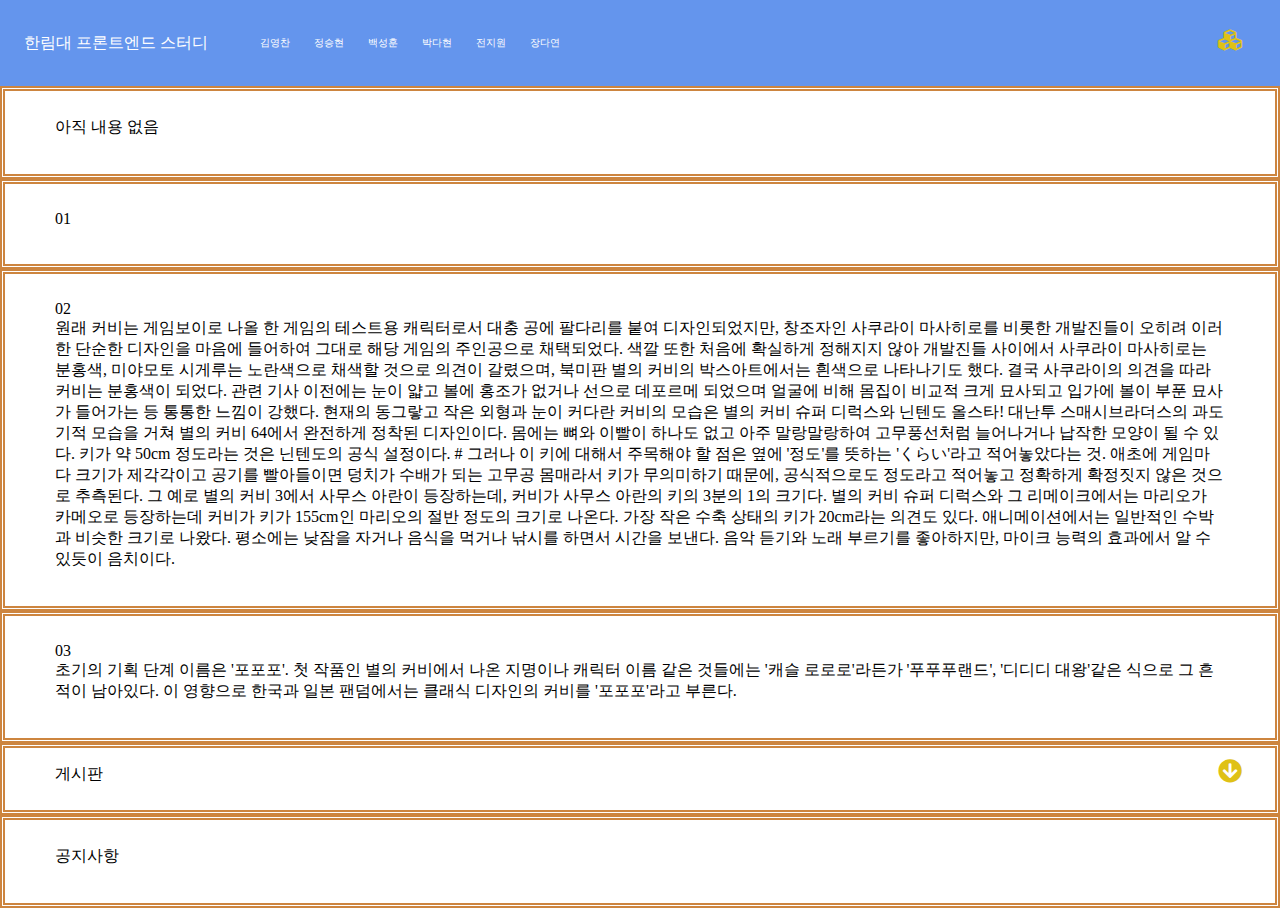
<file: main.html>
<!doctype html>
<html>
<head>
<title>main homepage</title>
<meta charset="utf-8">
<link
    rel="stylesheet"
    href="https://cdnjs.cloudflare.com/ajax/libs/font-awesome/5.8.2/css/all.min.css"
  />
<link rel="stylesheet" href="main.css">

</head>
<body>
</header>
<div class="container">

 <div class="name">
  <a href="https://www.notion.so/324d13811a4843388d991c97bffcd1b1">한림대 프론트엔드 스터디</a>
 </div>
   <ul class="members">
     <li><a href="#">김영찬</a></li>
     <li><a href="#">정승현</a></li>
     <li><a href="#">백성훈</a></li>
     <li><a href="#">박다현</a> </li>
     <li><a href="#">전지원</a></li>
     <li><a href="#">장다연</a></li>
   </ul>
   <div class="toogleBtn">
    <i class="fas fa-cubes"></i>
  </div>
</div>
</header>
<main>
<span class="body">
<p>
  아직 내용 없음
</p></span>
<span class="body">
<p>
  01
</p></span>
<span class="body">
<p>
  02<br>
  원래 커비는 게임보이로 나올 한 게임의 테스트용 캐릭터로서 대충 공에 팔다리를 붙여 디자인되었지만, 창조자인 사쿠라이 마사히로를 비롯한 개발진들이 오히려 이러한 단순한 디자인을 마음에 들어하여 그대로 해당 게임의 주인공으로 채택되었다. 색깔 또한 처음에 확실하게 정해지지 않아 개발진들 사이에서 사쿠라이 마사히로는 분홍색, 미야모토 시게루는 노란색으로 채색할 것으로 의견이 갈렸으며, 북미판 별의 커비의 박스아트에서는 흰색으로 나타나기도 했다. 결국 사쿠라이의 의견을 따라 커비는 분홍색이 되었다. 관련 기사

이전에는 눈이 얇고 볼에 홍조가 없거나 선으로 데포르메 되었으며 얼굴에 비해 몸집이 비교적 크게 묘사되고 입가에 볼이 부푼 묘사가 들어가는 등 통통한 느낌이 강했다. 현재의 동그랗고 작은 외형과 눈이 커다란 커비의 모습은 별의 커비 슈퍼 디럭스와 닌텐도 올스타! 대난투 스매시브라더스의 과도기적 모습을 거쳐 별의 커비 64에서 완전하게 정착된 디자인이다.

몸에는 뼈와 이빨이 하나도 없고 아주 말랑말랑하여 고무풍선처럼 늘어나거나 납작한 모양이 될 수 있다. 키가 약 50cm 정도라는 것은 닌텐도의 공식 설정이다. # 그러나 이 키에 대해서 주목해야 할 점은 옆에 '정도'를 뜻하는 'くらい'라고 적어놓았다는 것. 애초에 게임마다 크기가 제각각이고 공기를 빨아들이면 덩치가 수배가 되는 고무공 몸매라서 키가 무의미하기 때문에, 공식적으로도 정도라고 적어놓고 정확하게 확정짓지 않은 것으로 추측된다. 그 예로 별의 커비 3에서 사무스 아란이 등장하는데, 커비가 사무스 아란의 키의 3분의 1의 크기다. 별의 커비 슈퍼 디럭스와 그 리메이크에서는 마리오가 카메오로 등장하는데 커비가 키가 155cm인 마리오의 절반 정도의 크기로 나온다. 가장 작은 수축 상태의 키가 20cm라는 의견도 있다. 애니메이션에서는 일반적인 수박과 비슷한 크기로 나왔다.

평소에는 낮잠을 자거나 음식을 먹거나 낚시를 하면서 시간을 보낸다. 음악 듣기와 노래 부르기를 좋아하지만, 마이크 능력의 효과에서 알 수 있듯이 음치이다.</p>
</p></span>
<span class="body">
<p>
  03<br>


 초기의 기획 단계 이름은 '포포포'. 첫 작품인 별의 커비에서 나온 지명이나 캐릭터 이름 같은 것들에는 '캐슬 로로로'라든가 '푸푸푸랜드', '디디디 대왕'같은 식으로 그 흔적이 남아있다. 이 영향으로 한국과 일본 팬덤에서는 클래식 디자인의 커비를 '포포포'라고 부른다.</p>


</p></span>
<span class="body">
<p>
  <div class="toogleBtn">
    <i class="fas fa-arrow-circle-down"></i>
  </div>
 
  게시판
</p></span>
<span class="body">
<p>
  공지사항
</p></span>
 </main>
</body>
</html>
</file>
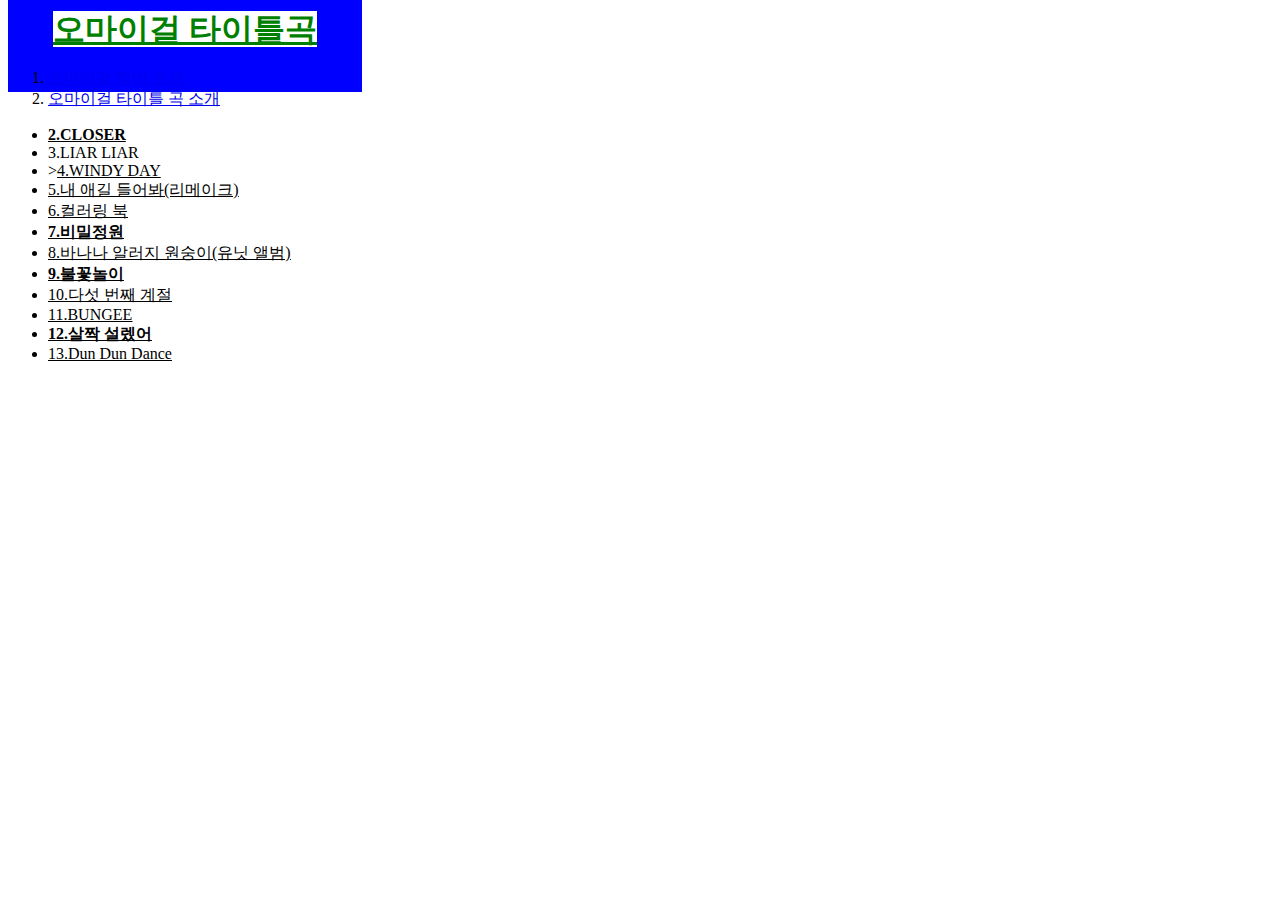
<file: web/ABOUT OH MY GIRL_files/오마이걸 타이틀곡.html>
<!DOCTYPE html>
<!-- saved from url=(0103)file:///C:/Users/sd091/OneDrive/%EB%B0%94%ED%83%95%20%ED%99%94%EB%A9%B4/web/ABOUT%20OH%20MY%20GIRL.html -->
<html>
<head>
<title>About OH MY GIRL</title>
<meta  charset="UTF-8">

<style>
h1{
  border-width:45px;
  border-color:blue;
  border-style:solid;
  display:inline;

}
 #good {
   color:green;
 }
</style>
</head>
<body>
<h1><a href="ABOUT OH MY GIRL.html" id="good">오마이걸 타이틀곡</a></h1>
<ol>
<li><a href="오마이걸 맴버들.html">오마이걸 맴버 소개</a></li>
<li><a href="오마이걸 타이틀곡.html">오마이걸 타이틀 곡 소개</a></li>
</ol>
<ul>
<li><strong><u>2.CLOSER</strong></u></li>
<li>3.LIAR LIAR</li>
<li>><u>4.WINDY DAY<u></li>
<li>5.내 애길 들어봐(리메이크)</li>
<li>6.컬러링 북</li>
<li><strong><u>7.비밀정원</strong></u></li>
<li>8.바나나 알러지 원숭이(유닛 앨범)</li>
<li><strong><u>9.불꽃놀이</strong></u></li>
<li>10.다섯 번째 계절</li>
<li>11.BUNGEE</li>
<li><strong><u>12.살짝 설렜어</strong></u></li>
<li>13.Dun Dun Dance</li>
</ul>
</body>
</html>
</file>
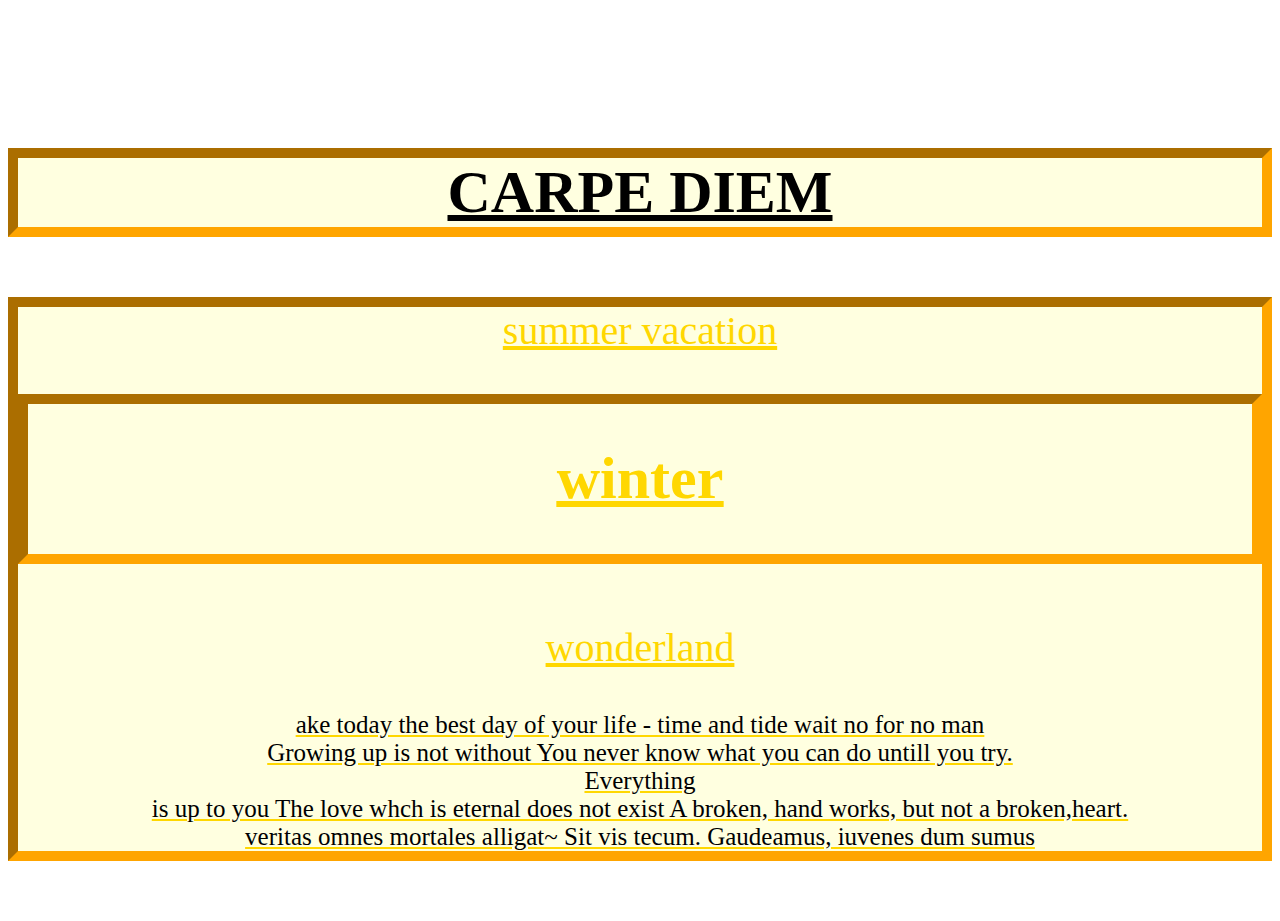
<file: web/css 연습/carpe diem.html>
<!doctype html>
<html>
<head>
<title>문구 </title>
</head>
<style>
.border-style{
  margin:2px 0;
  padding:1px 3px;
  border-width:10px;
  border-color:yellow;
}
h1{
  font-style:fantasy;
  font-size:60px;
  text-decoration: overline;
  text-decoration: underline;
  text-align:center;

}
.happy{
  border-width:10px;
  border-style:inset;
  border-color:#FFA500;
  background:#FFFFE0;
  margin-top:40px;
  margin-bottom:60px;
  grid-template-columns:1
}
#smile{
  font-style:fantasy;
  font-size:40px;
  text-decoration: overline;
  text-decoration: underline;
  text-align:center;
  color:#FFD700;}

}
.box1 {
  background:#20B2AA;
  border-width:10x;
  margintop:100px;

  border-style:inset;
}


#font1{
  font-size:25px;
  color:black;
  font-style:fantasy;
  font-align:left;
}

.block1{width:200px;height:100px;border:200px;class="border-style"}
</style>
<body>
<div class="block1"></div>
<h1><div class="happy">CARPE DIEM</div></h1>
<div id="smile"class="happy">summer vacation</<div>
<div id="smile"class="happy"><h1>winter</h1></div>
<div class="box1">wonderland</div>
<p><div id="font1"><div class="box1">ake today the best day of your life -
time and tide wait no for no man</div>


Growing up is not without

You never know what you can do untill you try.



<div class="box1">Everything</div> is up to you

The love whch is eternal does not exist







A broken, hand works, but not a broken,heart.






<div class="box1">veritas omnes mortales alligat~

Sit vis tecum.



Gaudeamus, iuvenes dum sumus</div>


</body>
</html>
</file>
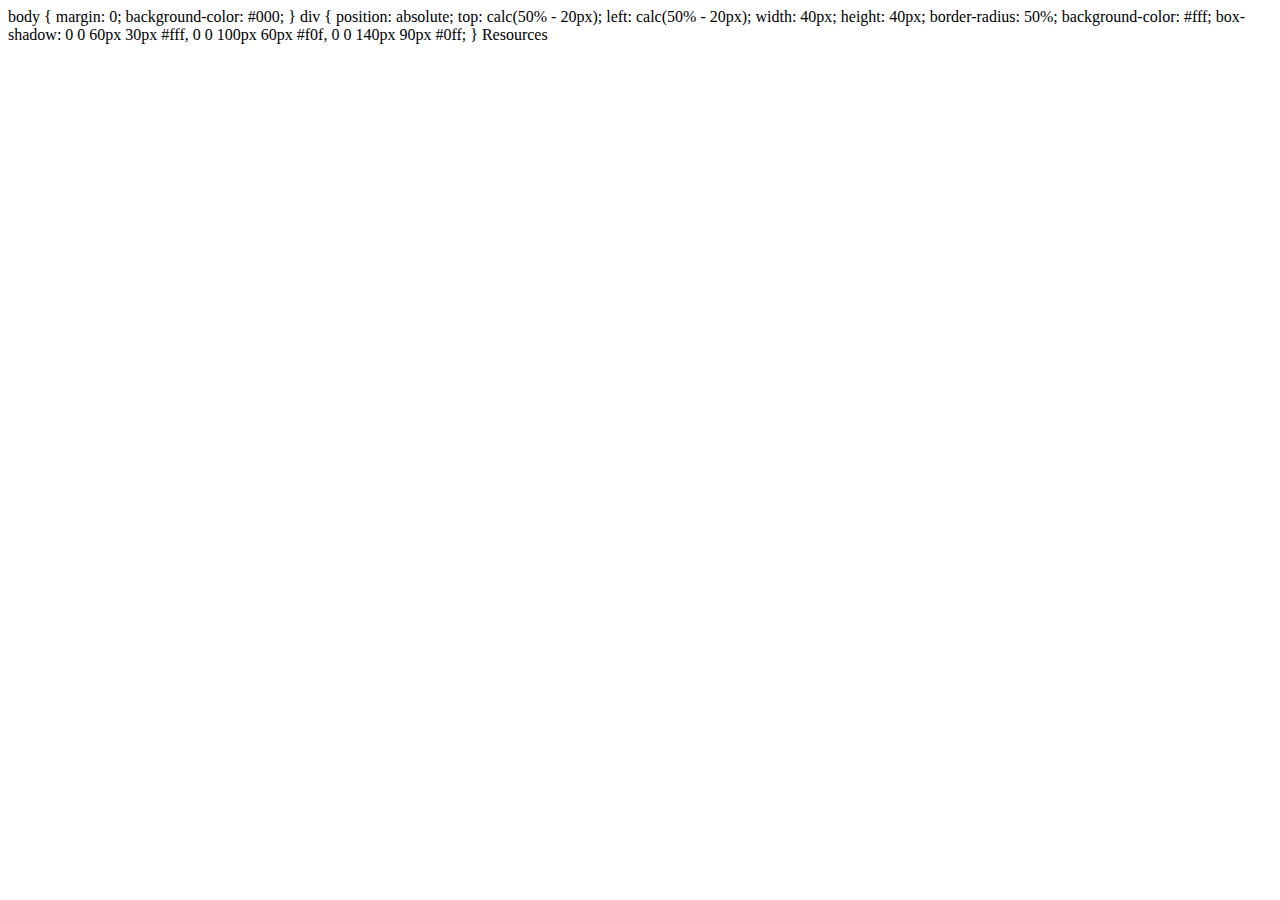
<file: web/css 연습/glowbox.html>
<!doctype html>
<html>
<head>
<title>문구 </title>
</head>
<body>
body {
  margin: 0;
  background-color: #000;
}

div {
  position: absolute;
  top: calc(50% - 20px);
  left: calc(50% - 20px);
  width: 40px;
  height: 40px;
  border-radius: 50%;
  background-color: #fff;
  box-shadow:
    0 0 60px 30px #fff,
    0 0 100px 60px #f0f,
    0 0 140px 90px #0ff;
}

</body>
</html>

Resources
</file>
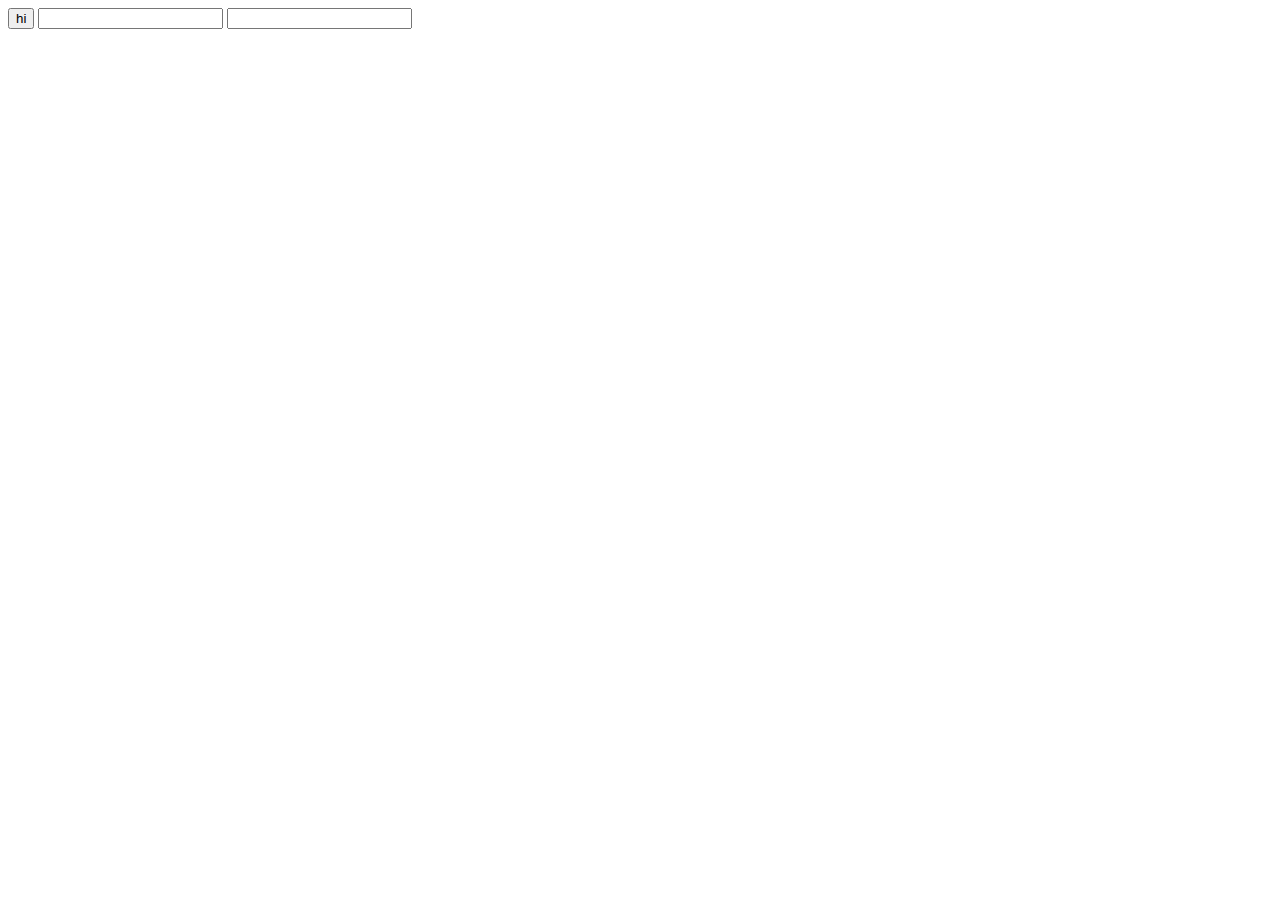
<file: web/css 연습/javascipt.html>
<!doctype html>
<html>
  <head>
<title>java script</title>
<meta charset="utf-8">
 </head>
<body>
<input type="button" value="hi"onclick="alert('hi')">
<input type="text"onchange="alert('key down')">
<input type="text" onkeydown="alert('key down')">


</body>
</html>
</file>
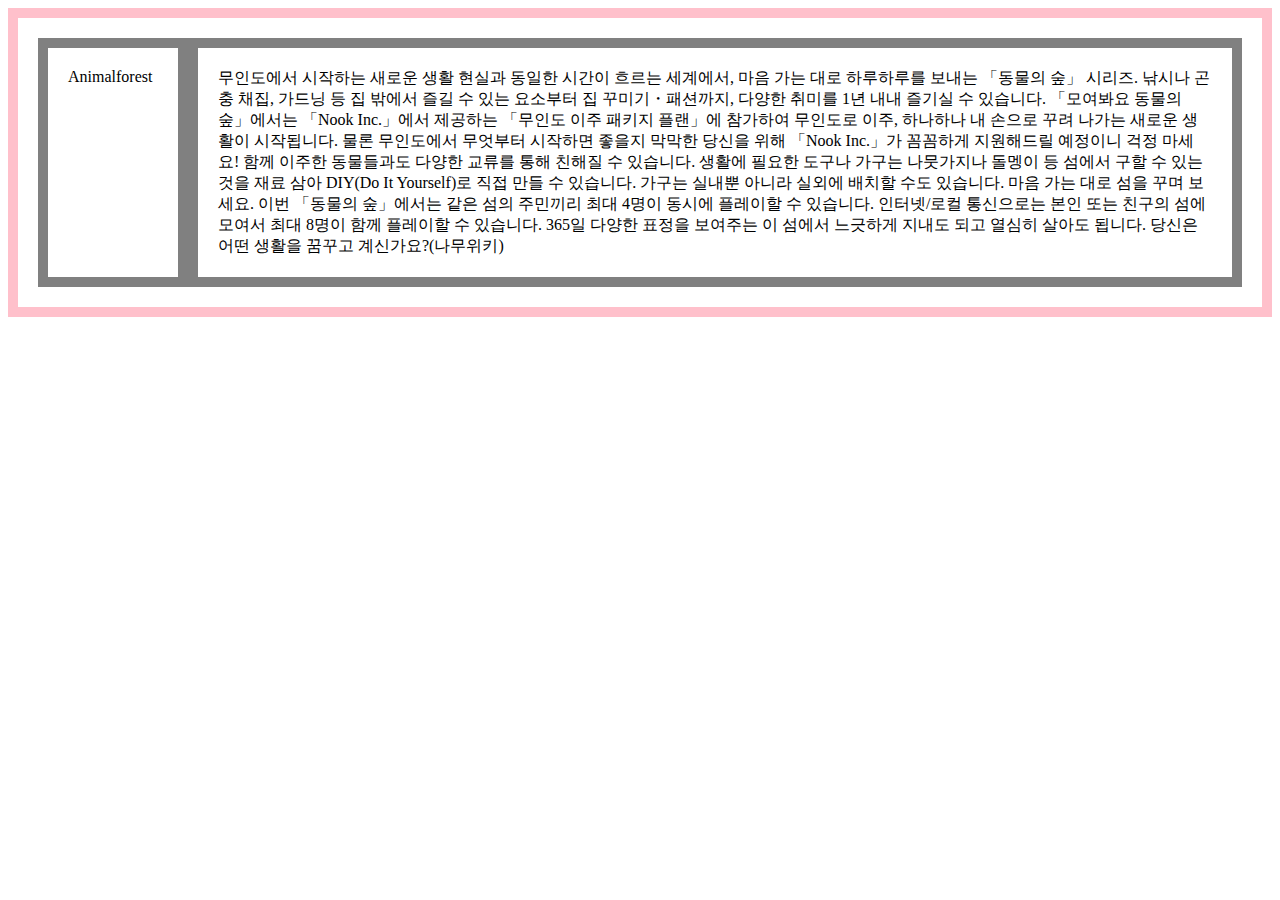
<file: web/css 연습/모동숲.html>
<!doctype html>
<html>
<head>
<title>동물의 숲</title>
<meta charset="utf-8">
</head>
<style>
#grid{
  border:10px;

  border-style:solid;
  border-color:pink;
  display:grid;
  grid-template-columns: 150px 1fr;
  margin:0px;

}
div{
  border:10px;
  border-style:solid;
  border-color:gray;
  padding:20px;
}
#padding{
  padding-top:20px;
  padding-left:20px;
  padding-right:20px;
  padding-bottom:20px;
}
@media(min-width:400px) {
  #grid{display:grid;
  grid-template-columns: 150px)}

}
</style>
<body>
  <div id="grid">
    <div>Animalforest</div>

    <div id="padding">무인도에서 시작하는 새로운 생활
현실과 동일한 시간이 흐르는 세계에서, 마음 가는 대로 하루하루를 보내는 「동물의 숲」 시리즈. 낚시나 곤충 채집, 가드닝 등 집 밖에서 즐길 수 있는 요소부터 집 꾸미기・패션까지, 다양한 취미를 1년 내내 즐기실 수 있습니다.
「모여봐요 동물의 숲」에서는 「Nook Inc.」에서 제공하는 「무인도 이주 패키지 플랜」에 참가하여 무인도로 이주, 하나하나 내 손으로 꾸려 나가는 새로운 생활이 시작됩니다.
물론 무인도에서 무엇부터 시작하면 좋을지 막막한 당신을 위해 「Nook Inc.」가 꼼꼼하게 지원해드릴 예정이니 걱정 마세요!
함께 이주한 동물들과도 다양한 교류를 통해 친해질 수 있습니다.
생활에 필요한 도구나 가구는 나뭇가지나 돌멩이 등 섬에서 구할 수 있는 것을 재료 삼아 DIY(Do It Yourself)로 직접 만들 수 있습니다.
가구는 실내뿐 아니라 실외에 배치할 수도 있습니다. 마음 가는 대로 섬을 꾸며 보세요.
이번 「동물의 숲」에서는 같은 섬의 주민끼리 최대 4명이 동시에 플레이할 수 있습니다.
인터넷/로컬 통신으로는 본인 또는 친구의 섬에 모여서 최대 8명이 함께 플레이할 수 있습니다.
365일 다양한 표정을 보여주는 이 섬에서 느긋하게 지내도 되고 열심히 살아도 됩니다.
당신은 어떤 생활을 꿈꾸고 계신가요?(나무위키)</div>
</div>
</body>
</html>
</file>
<file: main.css>
body{
  margin:0;

}

.container{
 display:flex;
 align-items: center;
 background-color: #6495ed;
 padding:18px 24px;

}
a{
  text-decoration:none;
  color:white;
}
.members{
  display:flex;
  list-style: none;
  font-size: 10px;
  color: white;
}
.members li{
  padding: 8px 12px;
}
.members li:hover {
  background-color: #ff7f50;
  border-radius: 4px;
}
.toogleBtn  {
 position: absolute;
 right: 32px;
 color:rgb(223, 193, 22) ;
 font-size:24px;
 width : 30px;
 height: 30px;
}
@media screen and (max-width:768px) {
  .container{
    flex-direction:column;
    align-items:flex-start;
    width:100%;
    padding: 8px 24px ;
  }
 .members{
   display: none;
   flex-direction: column;
   align-items: center;
   width:100%;
   }
  .members li{
    display:none;
    width: 100%;
    text-align: center;
  }
}
.body{
  display:flex;
  align-items: center;
  background-color: white;
  padding: 10px 50px 20px;
  margin:0;
  border: thick double #cd853f ;
  border-bottom: 10% / 50%;

}
</file>
